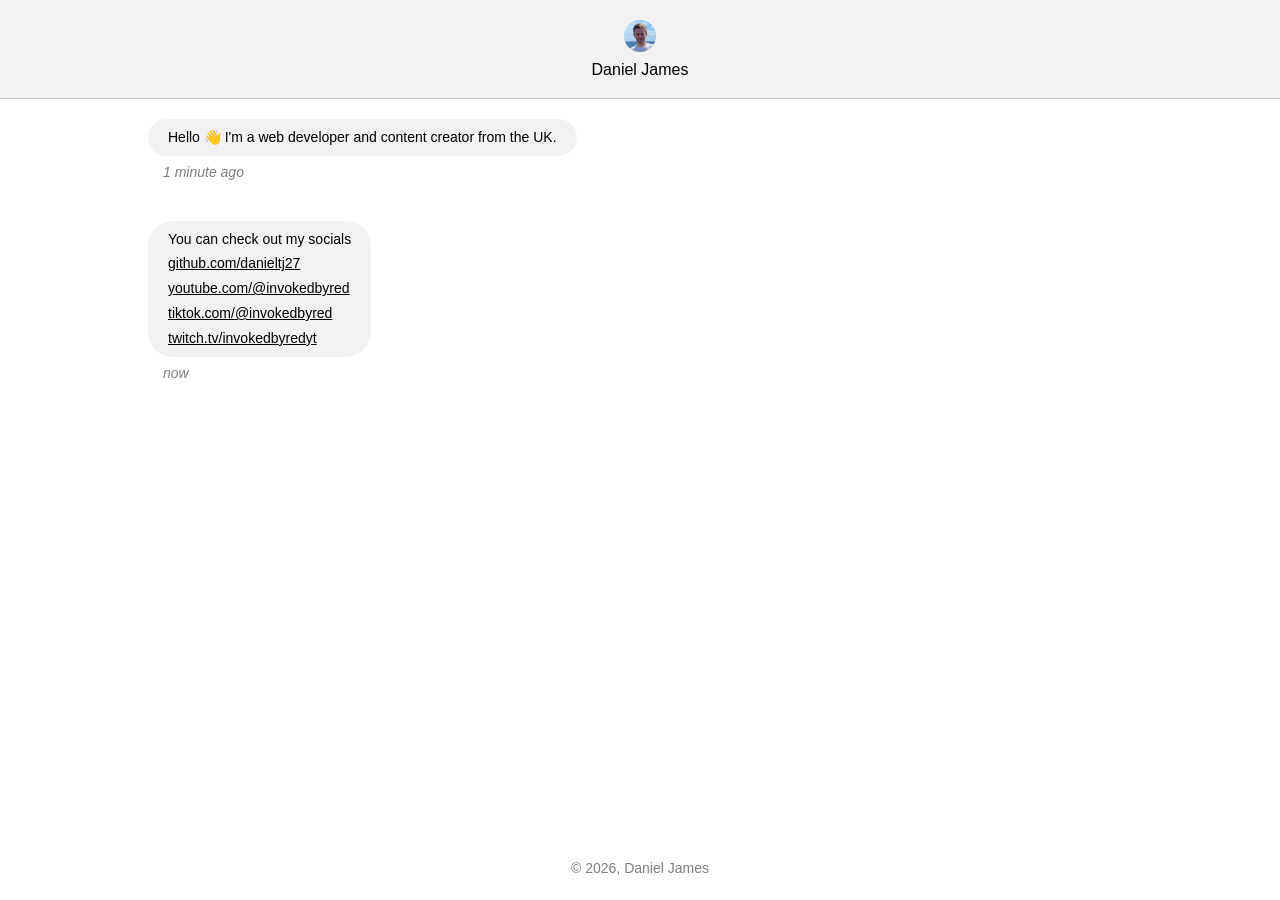
<file: index.html>
<!DOCTYPE html>
<html lang="en-GB">
<head>
<meta charset="utf-8" />
<meta name="viewport" content="width=device-width, initial-scale=1, maximum-scale=2" />
<meta name="robots" content="index, follow" />
<meta name="author" content="Daniel James" />
<meta name="description" content="Daniel James has entered the chat" />
<title>Daniel James</title>
<link rel="stylesheet" href="css/style.css" />
<link rel="icon" type="image/png" href="img/touch-icon.png" />
<link rel="apple-touch-icon" href="img/touch-icon.png" />
</head>
<body class="app index">

	<header class="header">

		<div class="user-profile">

			<div class="user-profile__image">

				<img src="img/photo-dan.png" alt="Daniel standing in front of the ocean" />

			</div>

			<div class="user-profile__name">

				<h1>Daniel James</h1>

			</div>

		</div>

	</header>

	<main class="main">

		<div class="message-list">

			<article class="message-item">

				<div class="message-item__container">

					<div class="message-item__message">

						<p>Hello 👋 I'm a web developer and content creator from the UK.</p>

					</div>

					<time class="message-item__time">

						<p>1 minute ago</p>

					</time>

				</div>

			</article>

			<article class="message-item">

				<div class="message-item__container">

					<div class="message-item__message">

						<p>You can check out my socials</p>

						<p><a href="https://github.com/danieltj27" target="_blank">github.com/danieltj27</a></p>

						<p><a href="https://www.youtube.com/@invokedbyred" target="_blank">youtube.com/@invokedbyred</a></p>

						<p><a href="https://www.tiktok.com/@invokedbyred" target="_blank">tiktok.com/@invokedbyred</a></p>

						<p><a href="https://www.twitch.tv/invokedbyredyt" target="_blank">twitch.tv/invokedbyredyt</a></p>

					</div>

					<time class="message-item__time">

						<p>now</p>

					</time>

				</div>

			</article>

		</div>

	</main>

	<footer class="footer">

		<p>&copy; 2026, Daniel James</p>

	</footer>

</body>
</html>
</file>
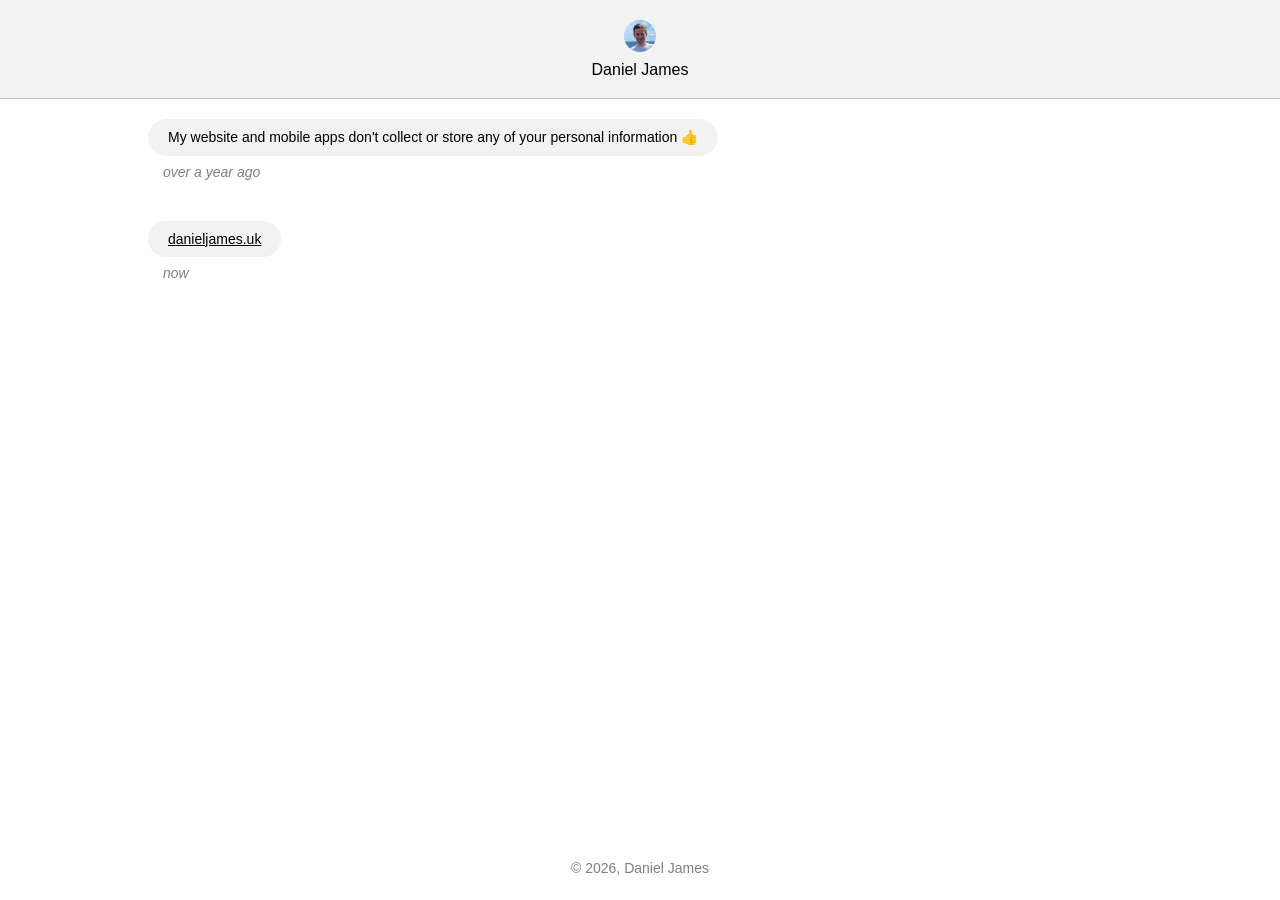
<file: privacy-policy.html>
<!DOCTYPE html>
<html lang="en-GB">
<head>
<meta charset="utf-8" />
<meta name="viewport" content="width=device-width, initial-scale=1, maximum-scale=2" />
<meta name="robots" content="index, follow" />
<meta name="author" content="Daniel James" />
<meta name="description" content="Privacy Policy of my wesbite and apps" />
<title>Privacy Policy</title>
<link rel="stylesheet" href="css/style.css" />
<link rel="icon" type="image/png" href="img/touch-icon.png" />
<link rel="apple-touch-icon" href="img/touch-icon.png" />
</head>
<body class="app privacy">

	<header class="header">

		<div class="user-profile">

			<div class="user-profile__image">

				<img src="img/photo-dan.png" alt="Daniel standing in front of the ocean" />

			</div>

			<div class="user-profile__name">

				<h1>Daniel James</h1>

			</div>

		</div>

	</header>

	<main class="main">

		<div class="message-list">

			<article class="message-item">

				<div class="message-item__container">

					<div class="message-item__message">

						<p>My website and mobile apps don't collect or store any of your personal information 👍</p>

					</div>

					<time class="message-item__time">

						<p>over a year ago</p>

					</time>

				</div>

			</article>

			<article class="message-item">

				<div class="message-item__container">

					<div class="message-item__message">

						<p><a href="index.html">danieljames.uk</a></p>

					</div>

					<time class="message-item__time">

						<p>now</p>

					</time>

				</div>

			</article>

		</div>

	</main>

	<footer class="footer">

		<p>&copy; 2026, Daniel James</p>

	</footer>

</body>
</html>
</file>
<file: css/style.css>
:root{--colour-primary: #ff0000;--colour-secondary: #ffffff;--colour-tertiary: #000000;--colour-on-primary: var(--colour-secondary);--colour-on-secondary: var(--colour-tertiary);--colour-on-tertiary: var(--colour-secondary);--colour-primary-rgb: 255, 0, 0;--colour-secondary-rgb: 255, 255, 255;--colour-tertiary-rgb: 0, 0, 0;--colour-opacity-light: 0.2;--colour-opacity-lighter: 0.05;--colour-opacity-dark: 0.5;--colour-opacity-darker: 0.8;--font-size-large: 22px;--font-size-regular: 18px;--font-size-small: 14px;--font-height: 120%;--font-weight: 400;--font-family: -apple-system, BlinkMacSystemFont, "Segoe UI", Roboto, "Helvetica Neue", sans-serif;--page-content-width: 1024px;--page-spacing: 20px;--page-footer-offset: 64px;--effect-image-radius: 100%;--effect-bubble-radius: 25px;--effect-box-shadow: 0 0 10px rgba(var(--colour-secondary-rgb), --colour-glass-opacity);--effect-box-blur: 10px}@media(prefers-color-scheme: dark){:root{--colour-primary: #ee0000;--colour-secondary: #000000;--colour-tertiary: #ffffff;--colour-primary-rgb: 255, 0, 0;--colour-secondary-rgb: 0, 0, 0;--colour-tertiary-rgb: 255, 255, 255;--colour-opacity-light: 0.2;--colour-opacity-lighter: 0.1;--colour-opacity-dark: 0.5;--colour-opacity-darker: 0.8}}*{box-sizing:border-box}html,body{background-color:var(--colour-secondary);width:100%;margin:0;padding:0}body{background-color:transparent;min-height:calc(100vh - var(--page-footer-offset));color:var(--colour-tertiary);font-size:var(--font-size-regular);line-height:var(--font-height);font-weight:var(--font-weight);font-family:var(--font-family)}header{background-color:rgba(var(--colour-tertiary-rgb), var(--colour-opacity-lighter));border-bottom:1px solid rgba(var(--colour-tertiary-rgb), var(--colour-opacity-light));width:100%;padding:var(--page-spacing);display:block}header{position:sticky;top:0}footer{background-color:var(--colour-secondary);width:100%;max-height:var(--page-footer-offset);padding:var(--page-spacing);position:fixed;left:0;bottom:0;z-index:10}footer p{margin:0;color:rgba(var(--colour-tertiary-rgb), var(--colour-opacity-dark));font-size:var(--font-size-small);text-align:center}main{width:100%;margin:0 0 var(--page-footer-offset);display:flex;position:relative;z-index:1}p{margin:0 0 8px}p:last-of-type{margin:0}a{color:var(--colour-tertiary);text-decoration:underline}a:focus{color:var(--colour-primary)}a:hover{color:var(--colour-tertiary);text-decoration:none}.user-profile{width:100%;margin:0 auto;display:flex;align-items:center;justify-content:center;flex-wrap:wrap}.user-profile__image,.user-profile__name{width:100%;text-align:center}.user-profile__image img{max-height:32px;height:auto;margin:0 auto;display:block;border-radius:var(--effect-image-radius)}.user-profile__name h1{margin:10px 0 0;color:var(--colour-tertiary);font-size:16px;line-height:16px;font-weight:400}.message-list{width:100%;max-width:var(--page-content-width);margin:0 auto;display:block}.message-item{width:100%;padding:var(--page-spacing);display:flex;align-items:center;justify-content:space-between}.message-item__message p,.message-item__time p{color:var(--colour-tertiary);font-size:var(--font-size-small);line-height:var(--font-height)}.message-item__message{background-color:rgba(var(--colour-tertiary-rgb), var(--colour-opacity-lighter));width:auto;padding:10px 20px;display:inline-block;border-radius:var(--effect-bubble-radius)}.message-item__time p{margin:0;padding:8px 0 0 15px;color:rgba(var(--colour-tertiary-rgb), var(--colour-opacity-dark));font-style:italic}/*# sourceMappingURL=style.css.map */
</file>
